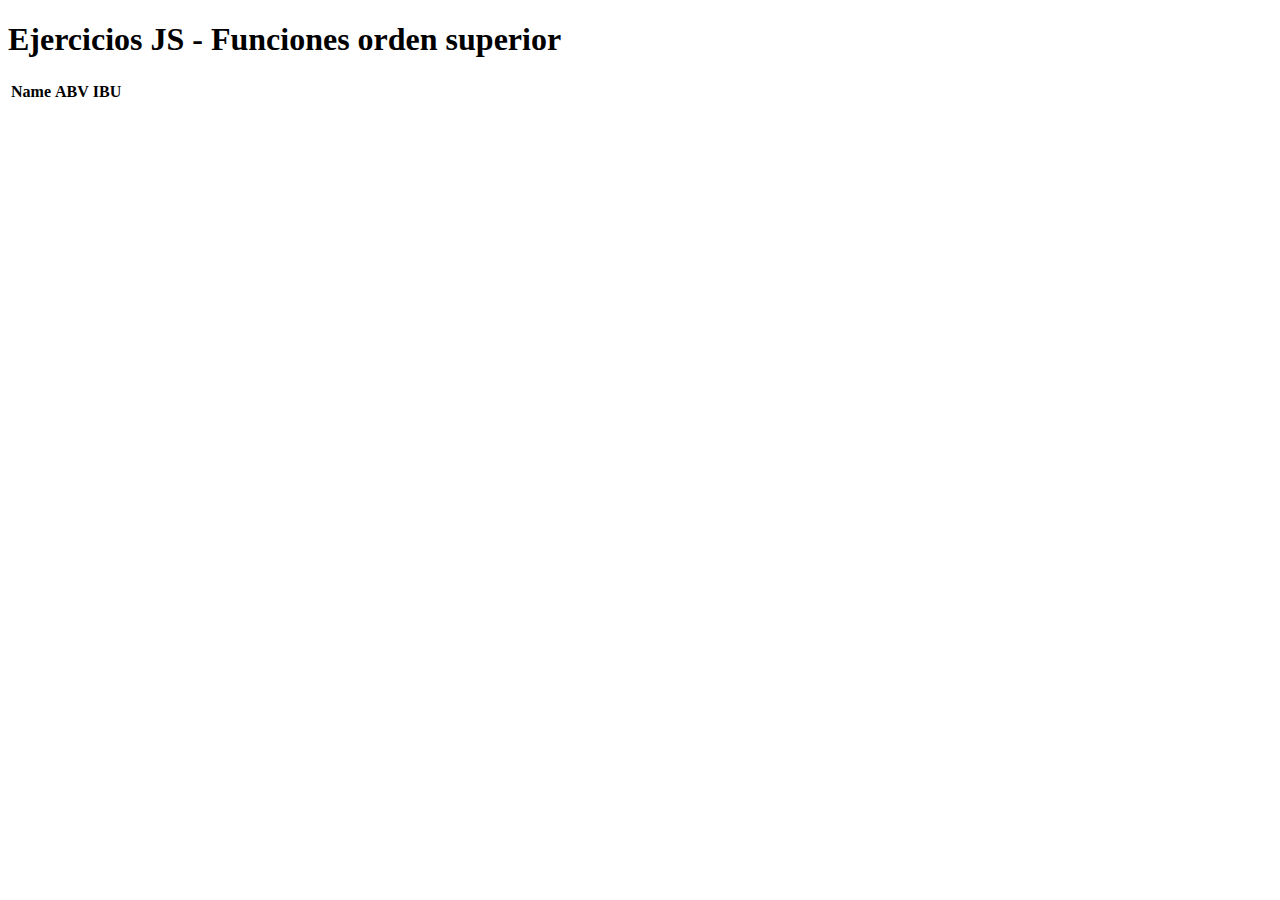
<file: 5_Funciones_superiores/index.html>
<!DOCTYPE html>
<html lang="en">
<head>
    <meta charset="UTF-8">
    <meta name="viewport" content="width=device-width, initial-scale=1.0">
    <title>Ejercicios JS - Funciones orden superior</title>
</head>
<body>
    
    <h1>Ejercicios JS - Funciones orden superior</h1>

    <table id="beerTable">
        <thead>
            <tr>
                <th>Name</th>
                <th>ABV</th>
                <th>IBU</th>
            </tr>
        </thead>
        <tbody>
            
        </tbody>
    </table>

    <script src="./datos.js"></script>
    <script src="./script.js"></script>

    
</body>
</html>
</file>
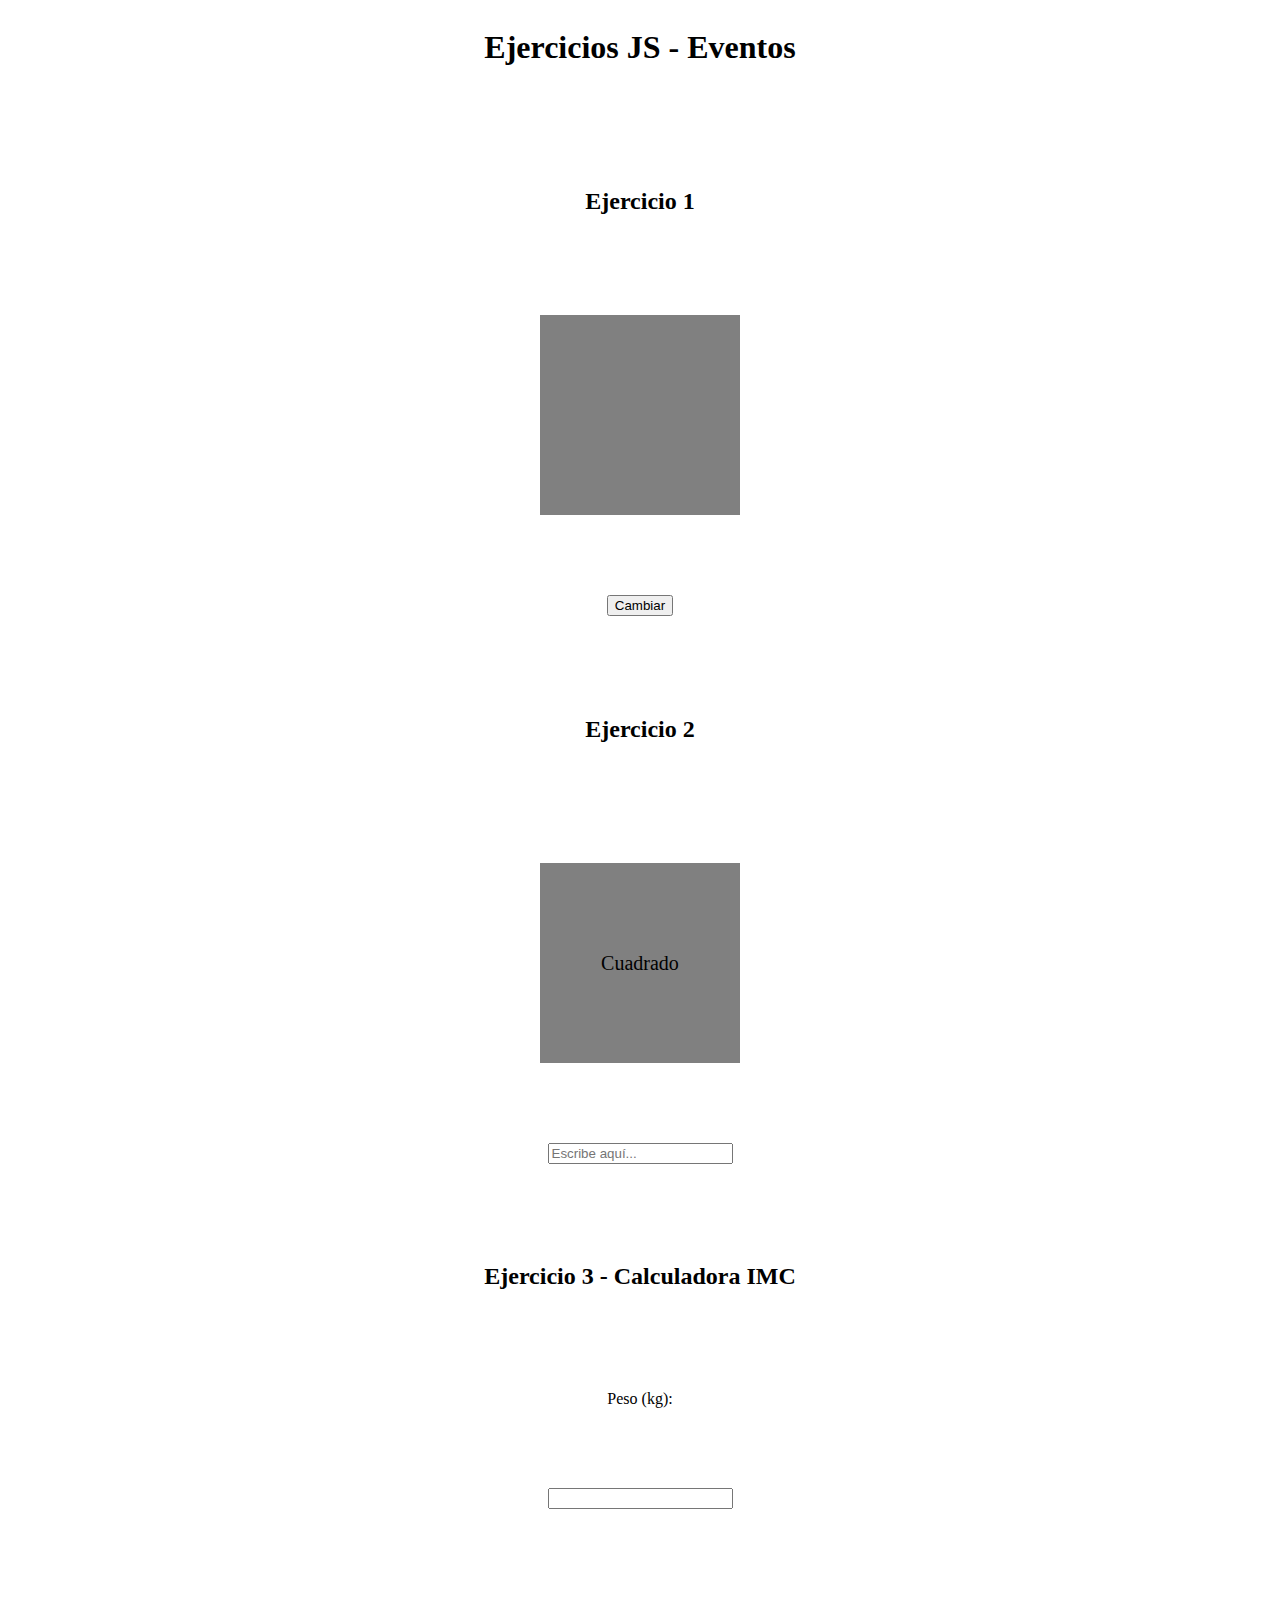
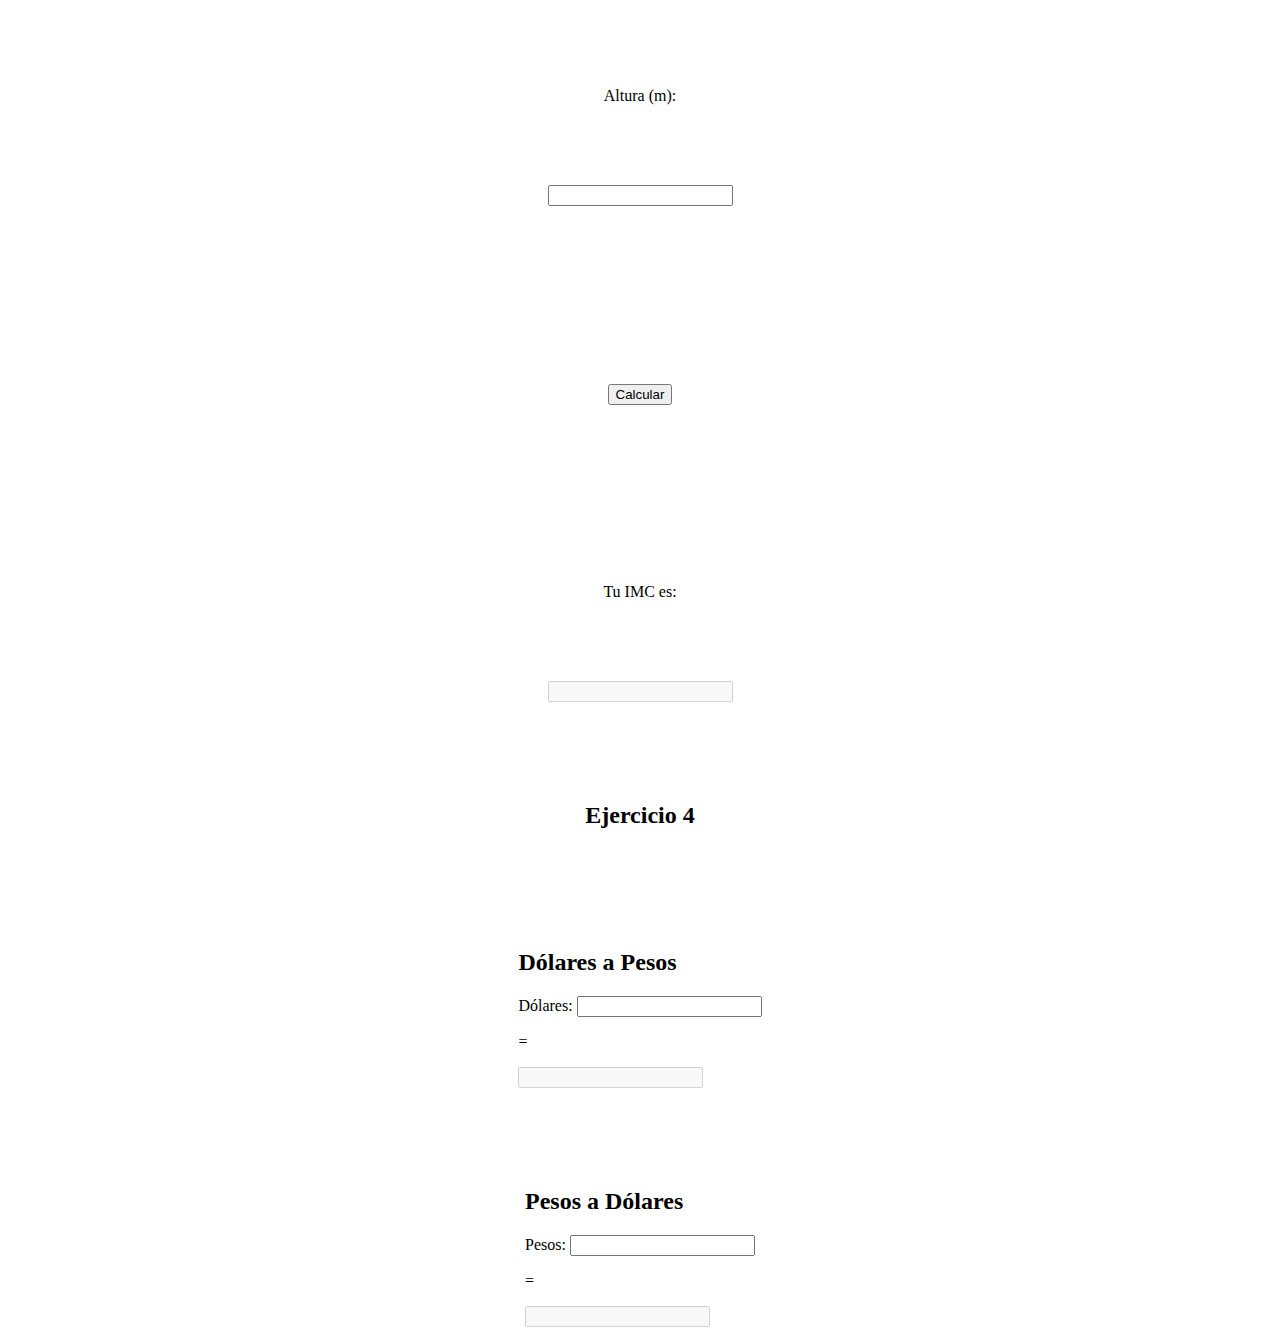
<file: 6_Eventos/index.html>
<!DOCTYPE html>
<html lang="en">

<head>
    <meta charset="UTF-8">
    <meta name="viewport" content="width=device-width, initial-scale=1.0">
    <title>Ejercicios JS - Eventos</title>
    <link rel="stylesheet" href="./style.css">
    </head>

<body>

    <h1>Ejercicios JS - Eventos</h1>
    
    <h2>Ejercicio 1</h2>
    <div id="square"></div>
    <button id="changeButton">Cambiar</button>
    <script src="script.js"></script>  

    <h2>Ejercicio 2</h2>
    <div id="cuadradoEjercicio3">Cuadrado</div>
    <input type="text" id="textInput" placeholder="Escribe aquí...">

    <h2>Ejercicio 3 - Calculadora IMC</h2>
    <label for="weight">Peso (kg):</label>
    <input type="number" id="weight" step="0.01">
    <br>
    <label for="height">Altura (m):</label>
    <input type="number" id="height" step="0.01">
    <br>
    <button id="calculateButton">Calcular</button>
    <br>
    <label for="result">Tu IMC es:</label>
    <input type="text" id="result" disabled>

    <h2>Ejercicio 4</h2>
    <div class="converter">
        <h2>Dólares a Pesos</h2>
        <label for="dollars">Dólares:</label>
        <input type="number" id="dollars" step="0.01">
        <p>=</p>
        <input type="text" id="pesos" disabled>
    </div>

    <div class="converter">
        <h2>Pesos a Dólares</h2>
        <label for="pesosToDollars">Pesos:</label>
        <input type="number" id="pesosToDollars" step="0.01">
        <p>=</p>
        <input type="text" id="dollarsToPesos" disabled>
    </div>

    <script src="./script.js"></script>
</body>

</html>
</file>
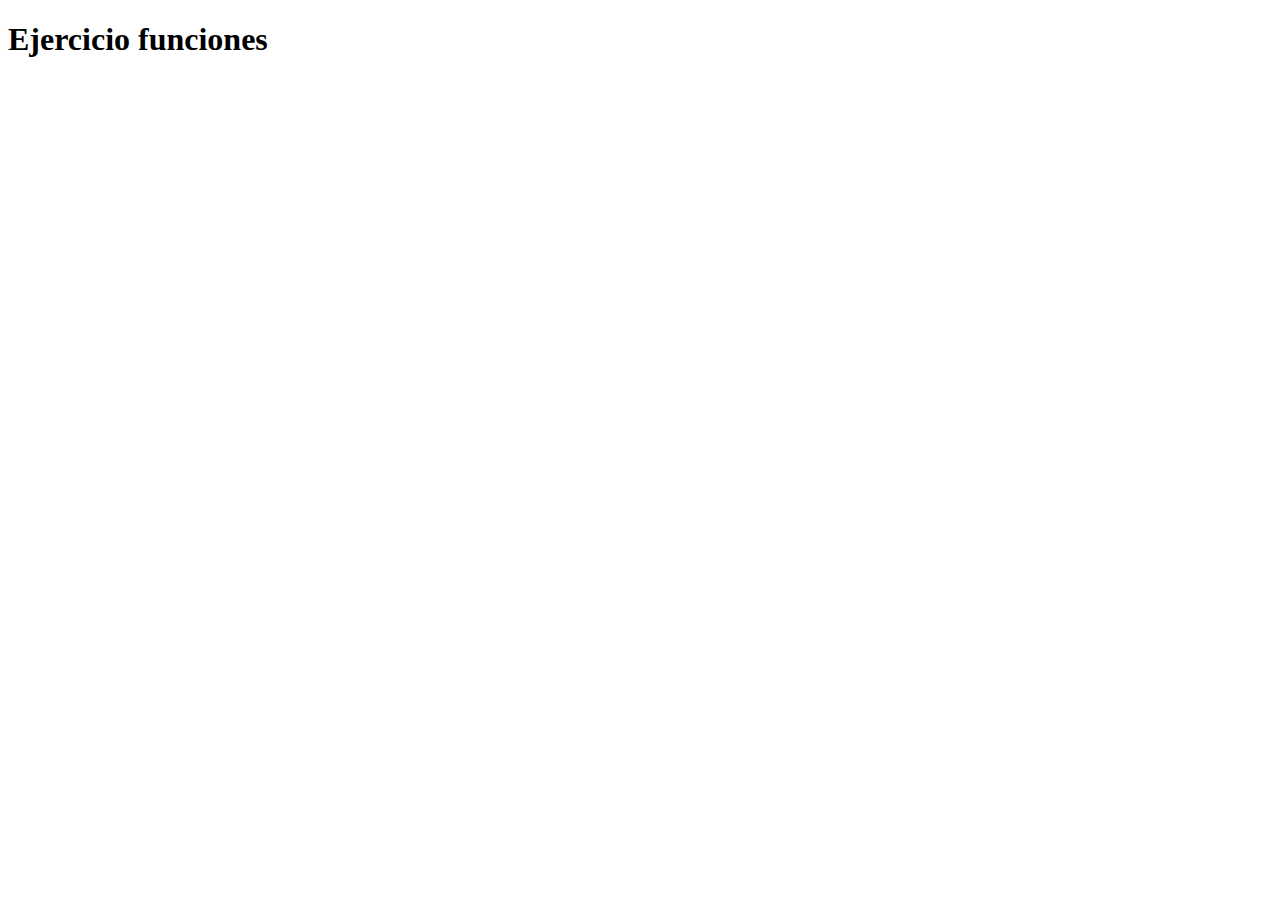
<file: Funciones/index.html>
<!DOCTYPE html>
<html lang="en">
<head>
    <meta charset="UTF-8">
    <meta name="viewport" content="width=device-width, initial-scale=1.0">
    <title>Ejercicio funciones</title>
</head>
<body>
    
    <h1>Ejercicio funciones</h1>
    
   
    <script src="./funciones.js"></script>
    
</body>
</html>
</file>
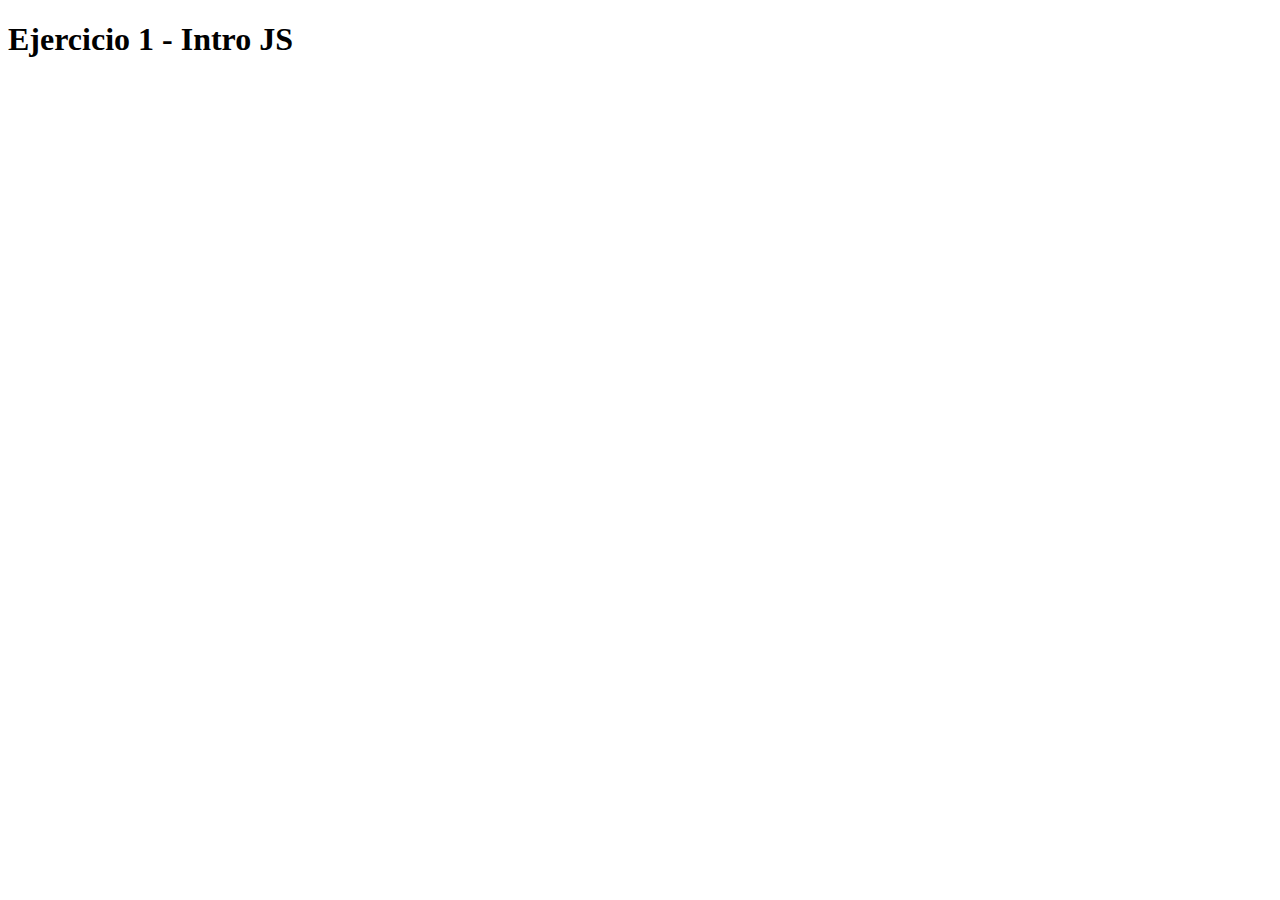
<file: Intro_JS/index.html>
<!DOCTYPE html>
<html lang="en">
<head>
    <meta charset="UTF-8">
    <meta name="viewport" content="width=device-width, initial-scale=1.0">
    <title>Ejercicio 1 - Intro JS</title>
</head>
<body>
    
    <h1>Ejercicio 1 - Intro JS</h1>

    <script src="./ejercicio1.js"></script>
</body>
</html>
</file>
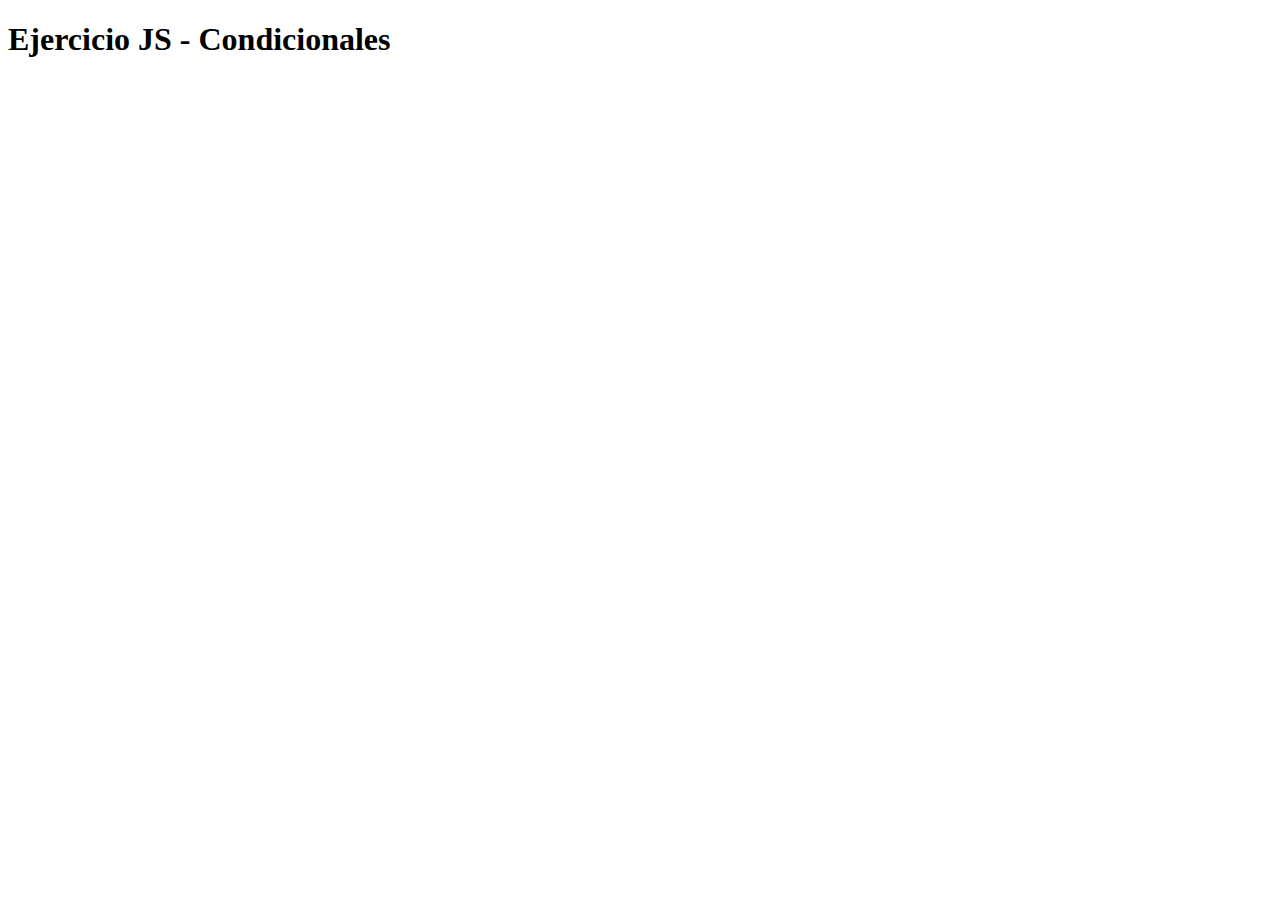
<file: Condicionales/condicionales.html>
<!DOCTYPE html>
<html lang="en">
<head>
    <meta charset="UTF-8">
    <meta name="viewport" content="width=device-width, initial-scale=1.0">
    <title>Ejercicio JS - Condicionales</title>
</head>
<body>
    <h1>Ejercicio JS - Condicionales</h1>
    <script src="./condicionales.js"></script>
</body>
</html>
</file>
<file: 6_Eventos/style.css>
body{
    display: flex;
    flex-direction: column;
    justify-content: center;
    align-items: center;
    gap: 5rem; 
}

#square {
    width: 200px;
    height: 200px;
    background-color: gray;
    margin: 0 auto;
}


#cuadradoEjercicio3{
    width: 200px;
    height: 200px;
    background-color: gray;
    margin-top: 20px;
    text-align: center;
    line-height: 200px;
    font-size: 20px;
}
</file>
